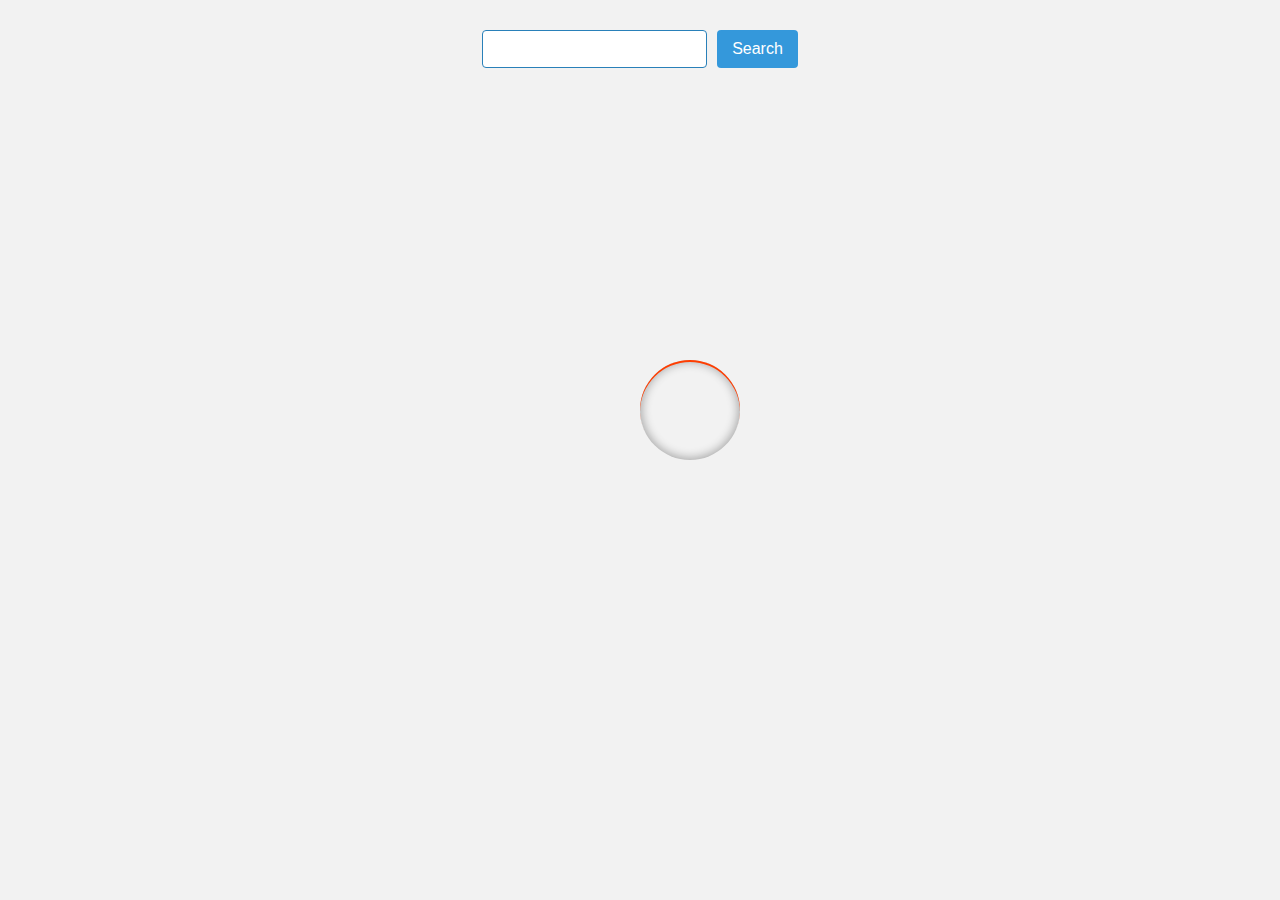
<file: src/index.html>
<!DOCTYPE html>
<html lang="en">
  <head>
    <meta charset="UTF-8" />
    <link rel="icon" type="image/svg+xml" href="/favicon.svg" />
    <meta name="viewport" content="width=device-width, initial-scale=1.0" />
    <title>Homework 11</title>
    <link rel="stylesheet" href="./css/styles.css" />
  </head>
  <body>
    <section>
      <form class="form">
        <input class="input" name="image" type="text" required />
        <button class="button" type="submit">Search</button>
      </form>
      <ul class="gallery"></ul>
    </section>
    <div class="loader"></div>

    <script type="module" src="./main.js"></script>
  </body>
</html>
</file>
<file: src/css/styles.css>
/**
  |============================
  | include css partials with
  | default @import url()
  |============================
*/
@import url('./reset.css');
@import url('./vite-promo.css');
@import url('./header.css');

:root {
  font-family: Inter, Avenir, Helvetica, Arial, sans-serif;
  font-size: 16px;
  line-height: 24px;
  font-weight: 400;

  color: #242424;
  background-color: rgba(255, 255, 255, 0.87);

  font-synthesis: none;
  text-rendering: optimizeLegibility;
  -webkit-font-smoothing: antialiased;
  -moz-osx-font-smoothing: grayscale;
  -webkit-text-size-adjust: 100%;
}

body {
  margin: 0;
  height: 100vh;
  background-color: #f2f2f2;
}

.button {
  background-color: #3498db;
  color: #fff;
  padding: 10px 15px;
  font-size: 16px;
  border: none;
  border-radius: 4px;
  cursor: pointer;
  transition: background-color 0.3s ease;
}

.button:hover {
  background-color: #2980b9;
}

.input {
  padding: 8px;
  font-size: 16px;
  border: 1px solid #ccc;
  border-color: #2980b9;
  border-radius: 4px;
  margin-right: 10px;
  outline: none;
}

.input:focus {
  border: 1px solid #2ab159;
}

.form {
  display: flex;
  justify-content: center;
  padding-top: 30px;
}

.gallery {
  max-width: 1440px;
  display: grid;
  grid-template-columns: repeat(4, minmax(320px, 1fr));
  grid-auto-rows: 300px;
  grid-gap: 12px;
  justify-content: center;
  padding: 0;
  list-style: none;
  margin-left: auto;
  margin-right: auto;
  margin-top: 30px;
}

.gallery-image {
  height: 80%;
  border-radius: 5px;
  width: 100%;
  object-fit: cover;
  transition: transform 0.3s ease-in-out;
}

.gallery-image:hover {
  transform: scale(1.03);
}

.gallery-item {
  box-shadow: 0px 1px 3px 0px rgba(0, 0, 0, 0.2),
    0px 1px 1px 0px rgba(0, 0, 0, 0.14), 0px 2px 1px -1px rgba(0, 0, 0, 0.12);
}

.gallery-link:hover {
  cursor: zoom-in;
}
.gallery-description {
  padding: 5px 20px;
}

.gallery-span {
  font-size: 16px;
}

.lower-text {
  display: flex;
  justify-content: center;
}

.gallery-description {
  display: flex;
  justify-content: space-between;
}

.loader {
  position: fixed;
  top: 40%;
  left: 50%;
  width: 100px;
  height: 100px;
}

.loader:before,
.loader:after {
  content: '';
  border-radius: 50%;
  position: absolute;
  inset: 0;
  box-shadow: 0 0 10px 2px rgba(0, 0, 0, 0.3) inset;
}
.loader:after {
  box-shadow: 0 2px 0 #ff3d00 inset;
  animation: rotate 2s linear infinite;
}

@keyframes rotate {
  0% {
    transform: rotate(0);
  }
  100% {
    transform: rotate(360deg);
  }
}
</file>
